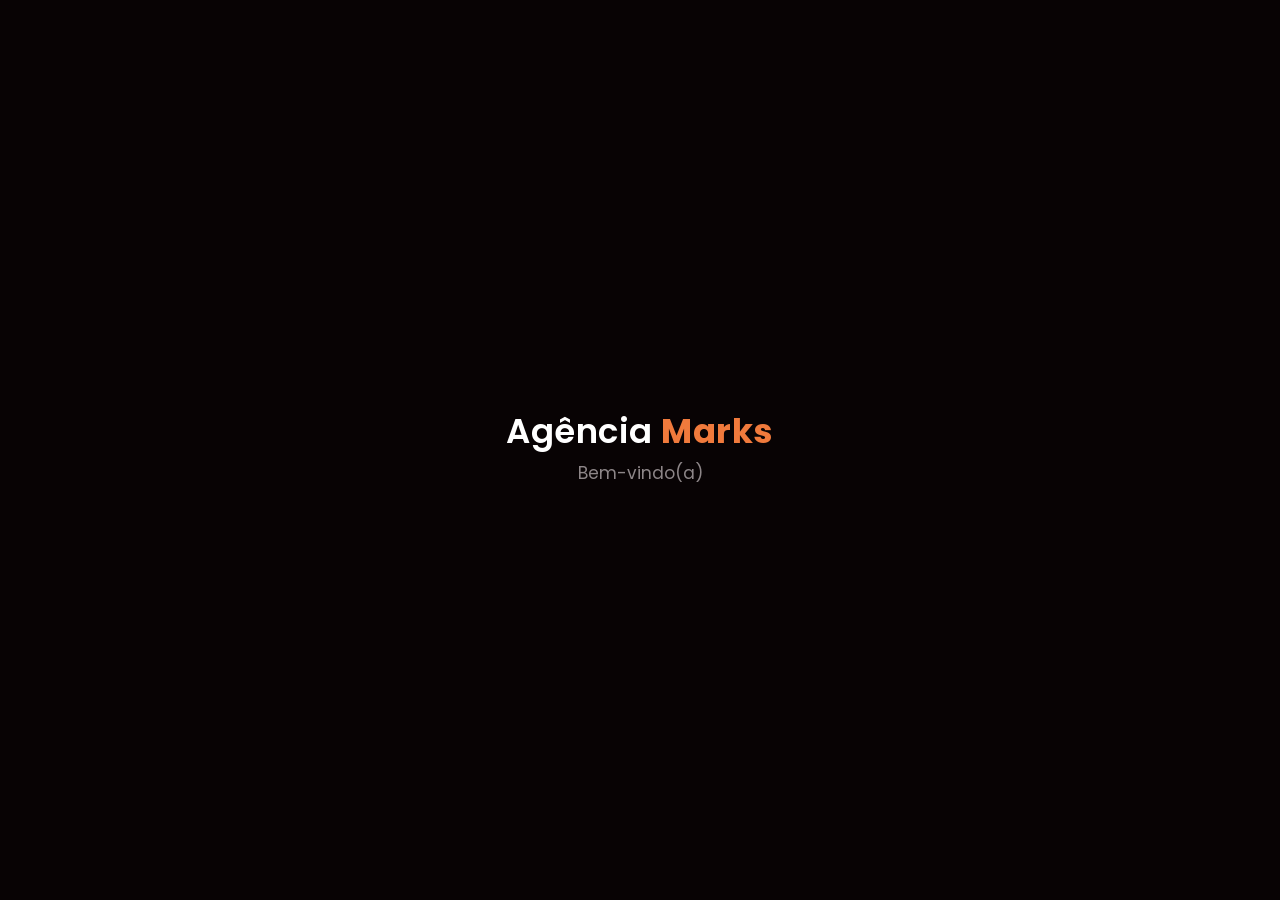
<file: index.html>
<!DOCTYPE html>
<html lang="pt-BR">
<head>
<meta charset="UTF-8">
<meta name="viewport" content="width=device-width, initial-scale=1, viewport-fit=cover">
<title>Agência Marks | Entrar</title>
<link rel="preconnect" href="https://fonts.googleapis.com">
<link rel="preconnect" href="https://fonts.gstatic.com" crossorigin>
<link href="https://fonts.googleapis.com/css2?family=Poppins:ital,wght@0,400;0,500;0,600;1,400&family=Inter:wght@400;500&display=swap" rel="stylesheet">
<style>
:root{
  color-scheme:dark;
  --bg:#080304;
  --field:#1c1617;
  --text:#fff;
  --muted:#8d8688;
  --orange:#f07a3c;
  --orange-soft:#f4a070;
  box-sizing:border-box;
  padding-top:env(safe-area-inset-top,0px);
  padding-bottom:env(safe-area-inset-bottom,0px);
}
*,*::before,*::after{box-sizing:inherit}
html,body{height:100%;margin:0}
html{scroll-padding-top:env(safe-area-inset-top,0px)}
body{background:var(--bg);color:var(--text);font-family:Inter,system-ui,sans-serif;overflow:hidden}

/* Boas-vindas */
#welcome{position:fixed;inset:0;z-index:10;display:flex;flex-direction:column;align-items:center;justify-content:center;gap:14px;background:var(--bg);text-align:center;padding:24px;opacity:1;transition:opacity .9s ease}
#welcome.out{opacity:0;pointer-events:none}
#welcome .brand{font:600 34px/1 Poppins,sans-serif;letter-spacing:.5px;animation:fade 1.2s ease both}
#welcome .brand b{color:var(--orange)}
#welcome p{margin:0;font:400 17px/1.4 Poppins,sans-serif;color:var(--muted);animation:fade 1.2s .6s ease both}
@keyframes fade{from{opacity:0}to{opacity:1}}

/* Layout */
main{display:grid;grid-template-columns:minmax(320px,420px) 1fr;height:100%}
.left{display:flex;flex-direction:column;justify-content:space-between;padding:28px 40px;overflow-y:auto}
.logo{font:600 22px/1 Poppins,sans-serif;letter-spacing:.3px}
.logo b{color:var(--orange)}
.form-wrap{margin:auto 0}
h1{font:500 38px/1.15 Poppins,sans-serif;margin:0 0 16px}
h1 em{font-style:italic;font-weight:400;color:var(--orange-soft)}
.sub{color:var(--muted);font-size:13px;line-height:1.55;margin:0 0 36px;max-width:300px}
form{display:flex;flex-direction:column;gap:12px;max-width:300px}
.field{position:relative}
input[type=text],input[type=password]{width:100%;height:40px;border:1px solid transparent;border-radius:8px;background:var(--field);color:var(--text);font:400 13px Inter,sans-serif;padding:0 40px 0 12px;outline:none;transition:border-color .2s}
input::placeholder{color:#7a7375}
input:focus-visible{border-color:var(--orange)}
.eye{position:absolute;right:6px;top:50%;transform:translateY(-50%);width:30px;height:30px;border:0;background:none;color:var(--muted);cursor:pointer;display:grid;place-items:center;border-radius:6px}
.eye:focus-visible{outline:2px solid var(--orange)}
.row{display:flex;justify-content:space-between;align-items:center;font-size:12px;margin-top:2px}
.check{display:flex;align-items:center;gap:8px;cursor:pointer}
.check input{appearance:none;width:15px;height:15px;border-radius:4px;background:var(--orange);display:grid;place-items:center;margin:0;cursor:pointer}
.check input:not(:checked){background:var(--field);box-shadow:inset 0 0 0 1px #3a3234}
.check input:checked::after{content:"";width:8px;height:4px;border-left:2px solid #fff;border-bottom:2px solid #fff;transform:rotate(-45deg) translate(1px,-1px)}
.check input:focus-visible{outline:2px solid #fff;outline-offset:2px}
a{color:var(--text);text-decoration:none}
a:hover{text-decoration:underline}
.btn{align-self:flex-start;margin-top:22px;height:36px;padding:0 22px;border:0;border-radius:8px;background:var(--orange);color:#fff;font:500 13px Inter,sans-serif;cursor:pointer;transition:filter .2s}
.btn:hover{filter:brightness(1.1)}
.btn:focus-visible{outline:2px solid #fff;outline-offset:2px}
.btn[disabled]{opacity:.7;cursor:wait}
.msg{min-height:18px;margin:0;font-size:12px;color:#ff9a8a}
.signup{font-size:12px;margin-top:44px}
.signup a{color:var(--orange)}
.copy{font-size:10px;line-height:1.5;color:#6a6264;margin:0}

/* Arte */
.right{position:relative;overflow:hidden;background:#050202}
.right svg{position:absolute;inset:0;width:100%;height:100%}

.stage{opacity:0;transition:opacity 1s ease}
.stage.in{opacity:1}

@media (max-width:760px){
  main{grid-template-columns:1fr}
  .right{position:fixed;inset:0;z-index:-1;opacity:.35}
  .left{padding:24px 24px}
  h1{font-size:32px}
}
@media (prefers-reduced-motion:reduce){
  #welcome,.stage{transition:none}
  #welcome .brand,#welcome p{animation:none}
}
</style>
</head>
<body>

<div id="welcome" aria-live="polite">
  <div class="brand">Agência <b>Marks</b></div>
  <p>Bem-vindo(a)</p>
</div>

<main class="stage" id="stage">
  <section class="left">
    <div class="logo">Agência <b>Marks</b></div>

    <div class="form-wrap">
      <h1>Gerencie sua empresa, <em>com mais inteligência</em></h1>
      <p class="sub">Uma ferramenta simples e poderosa para sua empresa atender, organizar e vender mais, tudo em um só lugar.</p>

      <form id="loginForm" novalidate>
        <div class="field">
          <input type="text" id="empresa" name="empresa" placeholder="Nome da empresa" autocomplete="organization" autocapitalize="off" autocorrect="off" spellcheck="false" aria-label="Nome da empresa">
        </div>
        <div class="field">
          <input type="password" id="key" name="key" placeholder="Sua key de acesso" autocomplete="current-password" autocapitalize="off" autocorrect="off" spellcheck="false" aria-label="Key de acesso">
          <button type="button" class="eye" id="toggle" aria-label="Mostrar key">
            <svg width="16" height="16" viewBox="0 0 24 24" fill="none" stroke="currentColor" stroke-width="2" stroke-linecap="round" stroke-linejoin="round"><path d="M2 12s3.5-7 10-7 10 7 10 7-3.5 7-10 7S2 12 2 12z"/><circle cx="12" cy="12" r="3"/></svg>
          </button>
        </div>
        <div class="row">
          <label class="check"><input type="checkbox" id="lembrar"> Lembrar de mim</label>
          <a href="#" id="esqueci">Esqueci minha key</a>
        </div>
        <p class="msg" id="msg" role="alert"></p>
        <button class="btn" type="submit" id="entrar">Entrar</button>
      </form>

      <p class="signup">Ainda não tem acesso? <a href="#" id="contato">Fale com a gente</a></p>
    </div>

    <p class="copy">Copyright © 2026 Agência Marks.<br>Todos os direitos reservados.</p>
  </section>

  <section class="right" aria-hidden="true">
    <svg viewBox="0 0 700 760" preserveAspectRatio="xMidYMid slice" xmlns="http://www.w3.org/2000/svg">
      <defs>
        <linearGradient id="g1" x1="0" y1="0" x2="1" y2="1">
          <stop offset="0" stop-color="#ff8a4a"/><stop offset=".45" stop-color="#7a2a10"/><stop offset="1" stop-color="#140604"/>
        </linearGradient>
        <linearGradient id="g2" x1="1" y1="0" x2="0" y2="1">
          <stop offset="0" stop-color="#e8622a"/><stop offset=".5" stop-color="#5c1e0c"/><stop offset="1" stop-color="#0c0403"/>
        </linearGradient>
        <linearGradient id="g3" x1="0" y1="1" x2="1" y2="0">
          <stop offset="0" stop-color="#ff7a3a"/><stop offset=".6" stop-color="#4a1809"/><stop offset="1" stop-color="#0a0303"/>
        </linearGradient>
        <filter id="soft" x="-20%" y="-20%" width="140%" height="140%"><feGaussianBlur stdDeviation="3"/></filter>
        <filter id="glow" x="-30%" y="-30%" width="160%" height="160%"><feGaussianBlur stdDeviation="22"/></filter>
      </defs>
      <rect width="700" height="760" fill="#050202"/>
      <!-- brilho de fundo -->
      <g filter="url(#glow)" opacity=".55" fill="none" stroke="#e8622a" stroke-linecap="round">
        <path d="M-40 60 C120 -40 300 0 360 130" stroke-width="70"/>
        <path d="M80 760 C240 600 520 700 780 560" stroke-width="80"/>
      </g>
      <!-- tubos -->
      <g fill="none" stroke-linecap="round" filter="url(#soft)">
        <path d="M-60 40 C80 -60 260 -20 330 110" stroke="url(#g1)" stroke-width="95"/>
        <path d="M720 20 C560 -50 440 40 520 190 C600 340 760 300 760 420" stroke="url(#g2)" stroke-width="90"/>
        <path d="M120 560 C60 380 150 210 330 215 C470 220 540 330 470 440 C400 550 270 500 300 400 C330 310 470 330 520 440 C560 530 640 560 780 500" stroke="url(#g3)" stroke-width="100"/>
        <path d="M-40 700 C150 600 380 640 520 720 C600 765 700 760 780 700" stroke="url(#g2)" stroke-width="85"/>
      </g>
      <!-- reflexos de borda -->
      <g fill="none" stroke-linecap="round" opacity=".5" stroke="#ffb27a">
        <path d="M-60 -2 C80 -100 260 -62 330 68" stroke-width="2"/>
        <path d="M120 515 C70 360 160 170 330 168" stroke-width="2"/>
        <path d="M-40 655 C150 555 380 595 520 675" stroke-width="2"/>
      </g>
    </svg>
  </section>
</main>

<script src="js/config.js"></script>
<script src="js/auth.js"></script>
<script src="js/login.js"></script>
</body>
</html>
</file>
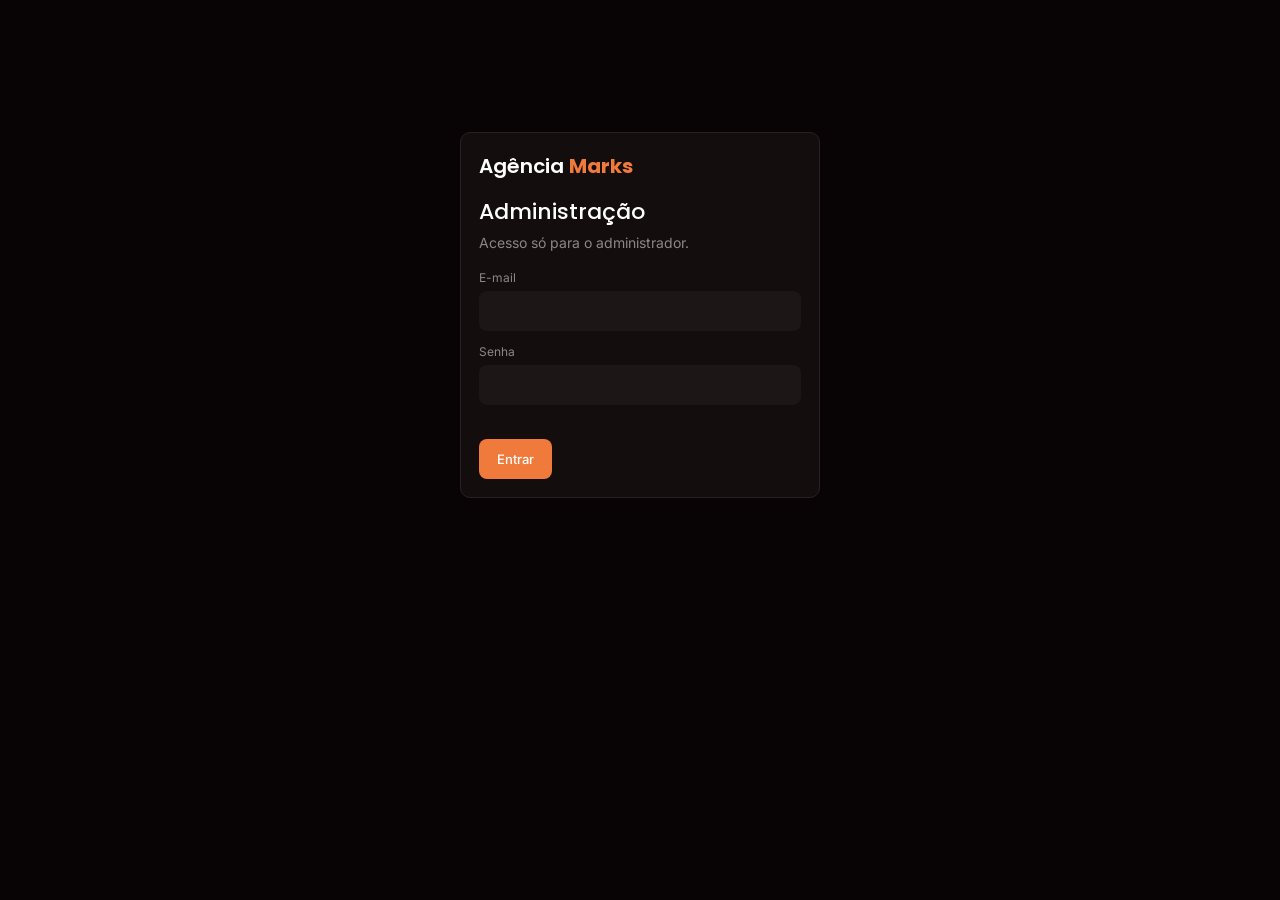
<file: admin.html>
<!DOCTYPE html>
<html lang="pt-BR">
<head>
<meta charset="UTF-8">
<meta name="viewport" content="width=device-width, initial-scale=1, viewport-fit=cover">
<meta name="robots" content="noindex,nofollow">
<title>Admin | Agência Marks</title>
<link href="https://fonts.googleapis.com/css2?family=Poppins:wght@500;600&family=Inter:wght@400;500&display=swap" rel="stylesheet">
<style>
:root{--bg:#080304;--card:#140d0e;--field:#1c1617;--line:#2a2022;--text:#fff;--muted:#8d8688;--orange:#f07a3c;color-scheme:dark;box-sizing:border-box;padding-top:env(safe-area-inset-top,0px);padding-bottom:env(safe-area-inset-bottom,0px)}
*,*::before,*::after{box-sizing:inherit}
body{margin:0;background:var(--bg);color:var(--text);font:14px/1.5 Inter,system-ui,sans-serif}
.wrap{max-width:980px;margin:0 auto;padding:24px 16px}
.logo{font:600 20px Poppins,sans-serif}.logo b{color:var(--orange)}
.top{display:flex;justify-content:space-between;align-items:center;margin-bottom:22px}
h1{font:500 22px Poppins,sans-serif;margin:0 0 4px}
h2{font:500 16px Poppins,sans-serif;margin:0 0 12px}
.card{background:var(--card);border:1px solid var(--line);border-radius:10px;padding:18px;margin-bottom:18px}
input,select{width:100%;height:40px;border:1px solid transparent;border-radius:8px;background:var(--field);color:var(--text);font:400 13px Inter,sans-serif;padding:0 12px;outline:none}
input:focus-visible,select:focus-visible{border-color:var(--orange)}
label{display:block;font-size:12px;color:var(--muted);margin:0 0 4px}
.grid{display:grid;grid-template-columns:repeat(auto-fit,minmax(200px,1fr));gap:12px;align-items:end}
.btn{height:40px;padding:0 18px;border:0;border-radius:8px;background:var(--orange);color:#fff;font:500 13px Inter,sans-serif;cursor:pointer}
.btn:hover{filter:brightness(1.1)}
.btn.ghost{background:none;border:1px solid var(--line)}
.btn.ghost:hover{border-color:var(--orange)}
.btn.sm{height:30px;padding:0 10px;font-size:12px}
.btn:focus-visible{outline:2px solid #fff;outline-offset:2px}
.msg{min-height:18px;margin:10px 0 0;font-size:12px;color:#ff9a8a}
.ok{color:#7ddc9a}
.rolagem{overflow-x:auto}
table{width:100%;border-collapse:collapse;min-width:640px}
th,td{text-align:left;padding:10px 8px;border-bottom:1px solid var(--line);vertical-align:middle}
th{color:var(--muted);font-weight:500;font-size:12px}
tr:last-child td{border-bottom:0}
.acoes{display:flex;gap:6px;flex-wrap:wrap}
.tag{display:inline-block;padding:2px 10px;border-radius:99px;font-size:12px;background:var(--field)}
.tag.on{color:#7ddc9a}.tag.off{color:#ff9a8a}
.nova{background:var(--field);border:1px dashed var(--orange);border-radius:8px;padding:12px;margin-top:14px;word-break:break-all;display:none}
.nova code{color:var(--orange);font-size:14px}
#login{max-width:360px;margin:12vh auto 0}
.hide{display:none}
</style>
</head>
<body>
<div class="wrap">

  <section id="login" class="card">
    <div class="logo" style="margin-bottom:14px">Agência <b>Marks</b></div>
    <h1>Administração</h1>
    <p style="color:var(--muted);margin:0 0 16px">Acesso só para o administrador.</p>
    <form id="fLogin" novalidate>
      <label for="email">E-mail</label>
      <input id="email" type="text" autocomplete="username" style="margin-bottom:12px">
      <label for="senha">Senha</label>
      <input id="senha" type="password" autocomplete="current-password">
      <p class="msg" id="mLogin" role="alert"></p>
      <button class="btn" type="submit" style="margin-top:6px">Entrar</button>
    </form>
  </section>

  <section id="painel" class="hide">
    <div class="top">
      <div class="logo">Agência <b>Marks</b> <span style="color:var(--muted);font:400 13px Inter,sans-serif">| Admin</span></div>
      <button class="btn ghost sm" id="sair">Sair</button>
    </div>

    <div class="card">
      <h2>Nova empresa</h2>
      <form id="fNova" novalidate>
        <div class="grid">
          <div><label for="nome">Nome da empresa</label><input id="nome" type="text" autocomplete="off"></div>
          <div><label for="nicho">Nicho</label><select id="nicho"></select></div>
          <div><button class="btn" type="submit" style="width:100%">Criar empresa e key</button></div>
        </div>
      </form>
      <p class="msg" id="mNova" role="alert"></p>
      <div class="nova" id="novaBox">
        Empresa criada. Key de acesso (mostrada agora para você copiar):<br>
        <code id="novaKey"></code><br>
        <button class="btn sm" id="copiarNova" style="margin-top:8px">Copiar key</button>
      </div>
    </div>

    <div class="card">
      <h2>Empresas</h2>
      <div class="rolagem">
        <table>
          <thead><tr><th>Empresa</th><th>Nicho</th><th>Status</th><th>Ações</th></tr></thead>
          <tbody id="lista"></tbody>
        </table>
      </div>
      <p class="msg" id="mLista" role="alert"></p>
    </div>
  </section>
</div>
<script src="js/config.js"></script>
<script src="js/admin.js"></script>
</body>
</html>
</file>
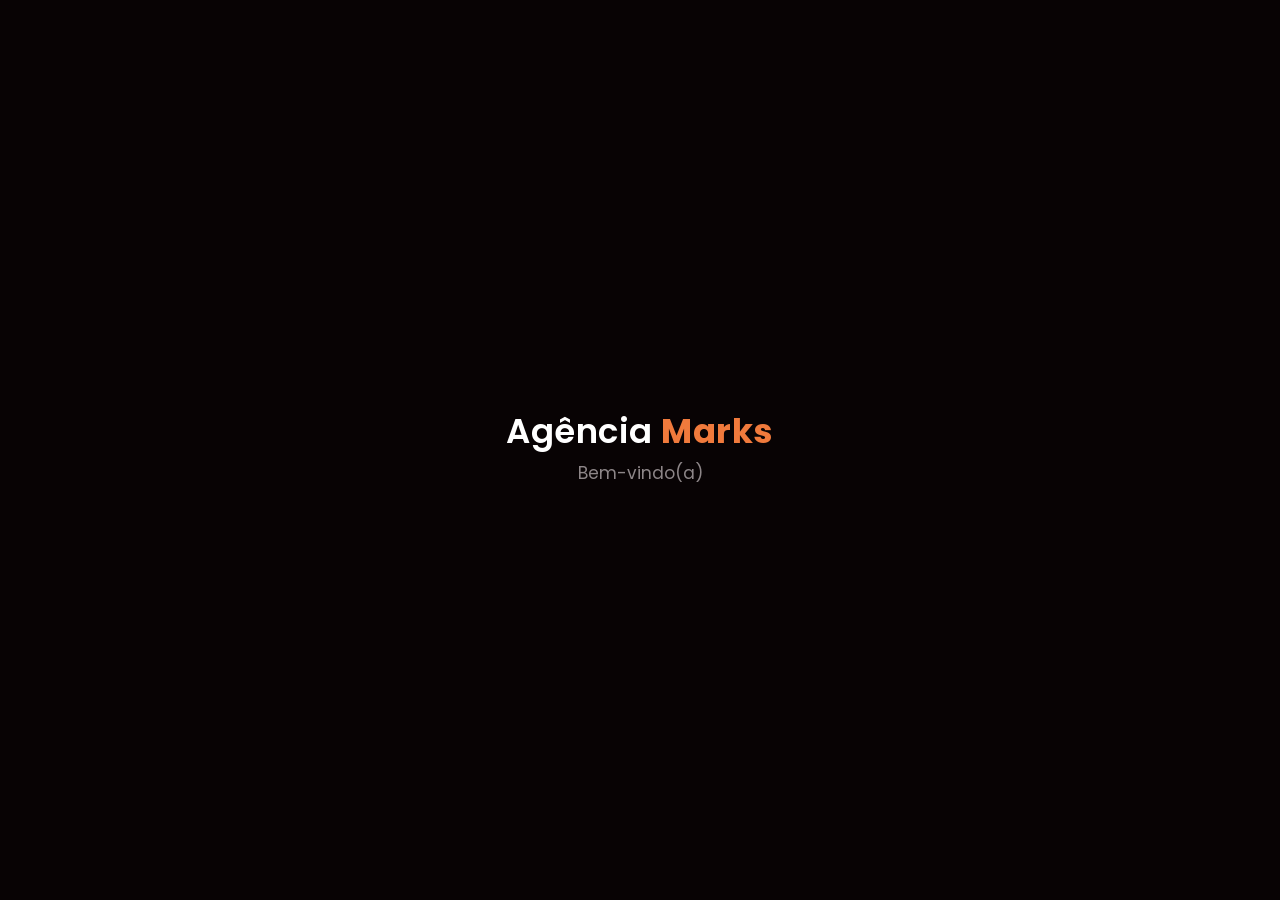
<file: dashboards/advocacia.html>
<!DOCTYPE html>
<html lang="pt-BR">
<head>
<meta charset="UTF-8">
<meta name="viewport" content="width=device-width, initial-scale=1, viewport-fit=cover">
<title>Agência Marks</title>
<link href="https://fonts.googleapis.com/css2?family=Poppins:wght@500;600&family=Inter:wght@400;500&display=swap" rel="stylesheet">
<link rel="stylesheet" href="../css/dashboard.css">
</head>
<body class="protegido">
<div id="app"></div>
<script src="../js/config.js"></script>
<script src="../js/auth.js"></script>
<script src="../js/nichos/advocacia.js"></script>
<script src="../js/dashboard-base.js"></script>
</body>
</html>
</file>
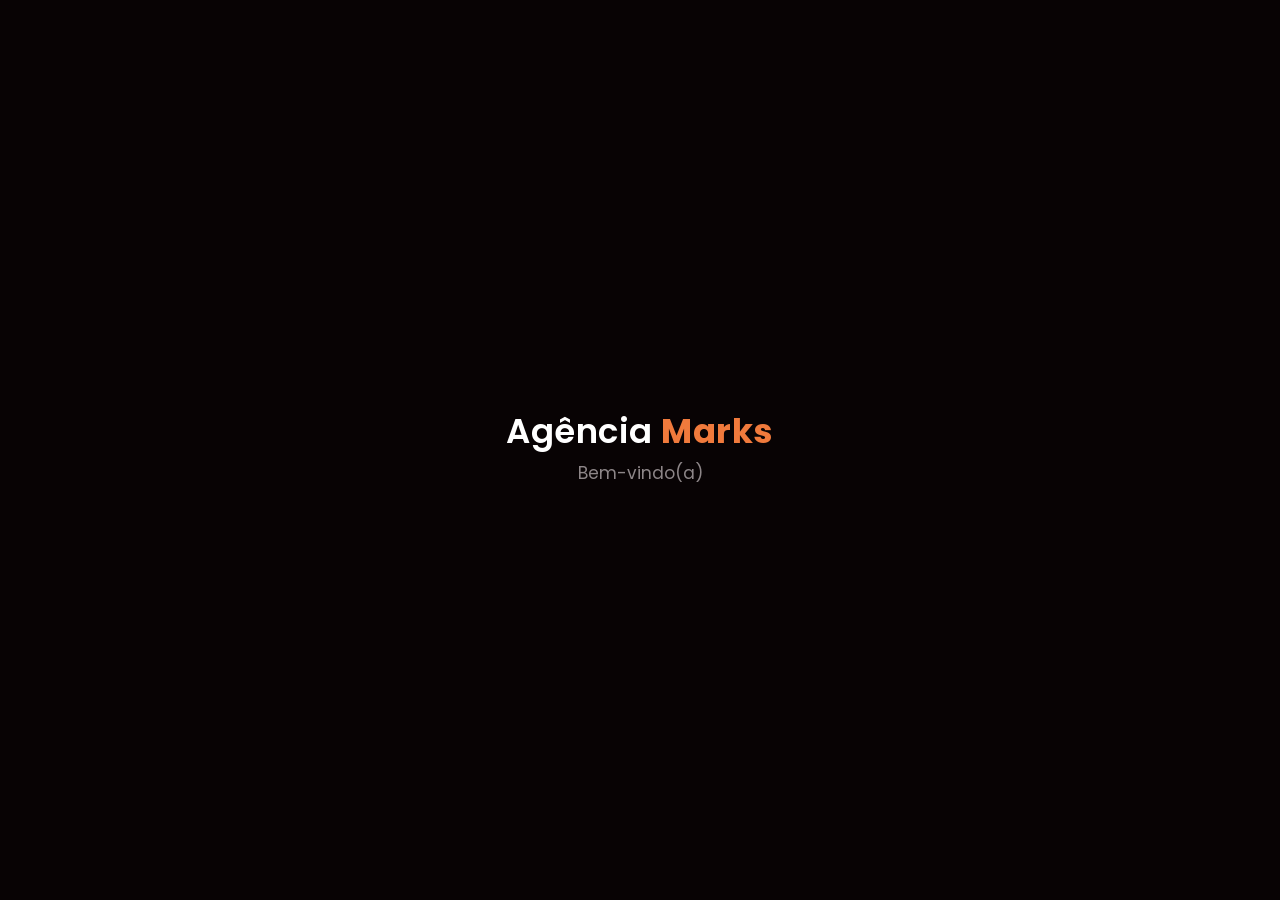
<file: dashboards/contabilidade.html>
<!DOCTYPE html>
<html lang="pt-BR">
<head>
<meta charset="UTF-8">
<meta name="viewport" content="width=device-width, initial-scale=1, viewport-fit=cover">
<title>Agência Marks</title>
<link href="https://fonts.googleapis.com/css2?family=Poppins:wght@500;600&family=Inter:wght@400;500&display=swap" rel="stylesheet">
<link rel="stylesheet" href="../css/dashboard.css">
</head>
<body class="protegido">
<div id="app"></div>
<script src="../js/config.js"></script>
<script src="../js/auth.js"></script>
<script src="../js/nichos/contabilidade.js"></script>
<script src="../js/dashboard-base.js"></script>
</body>
</html>
</file>
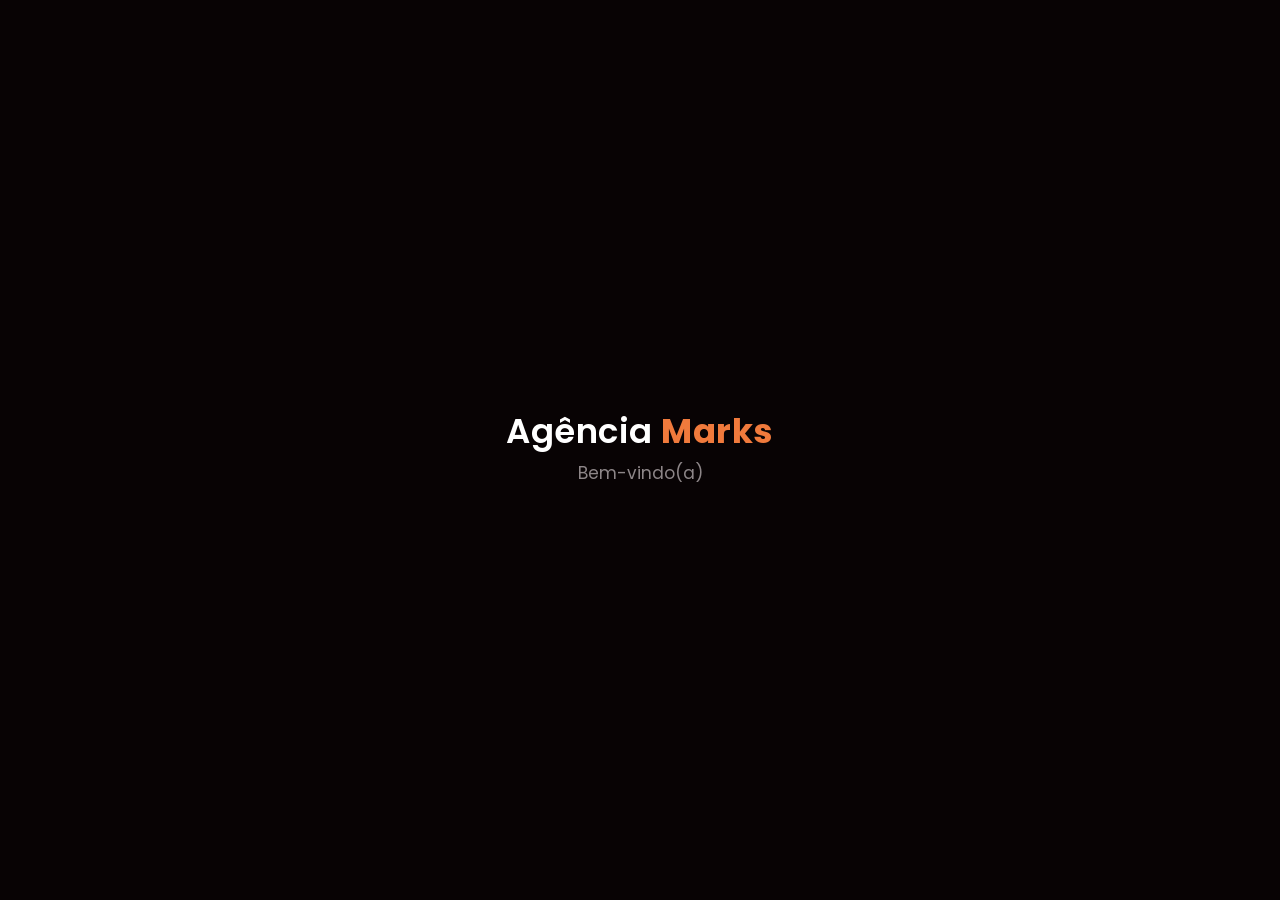
<file: dashboards/imobiliaria.html>
<!DOCTYPE html>
<html lang="pt-BR">
<head>
<meta charset="UTF-8">
<meta name="viewport" content="width=device-width, initial-scale=1, viewport-fit=cover">
<title>Agência Marks</title>
<link href="https://fonts.googleapis.com/css2?family=Poppins:wght@500;600&family=Inter:wght@400;500&display=swap" rel="stylesheet">
<link rel="stylesheet" href="../css/dashboard.css">
</head>
<body class="protegido">
<div id="app"></div>
<script src="../js/config.js"></script>
<script src="../js/auth.js"></script>
<script src="../js/nichos/imobiliaria.js"></script>
<script src="../js/dashboard-base.js"></script>
</body>
</html>
</file>
<file: css/dashboard.css>
:root{--bg:#080304;--card:#140d0e;--line:#2a2022;--text:#fff;--muted:#8d8688;--orange:#f07a3c;color-scheme:dark;box-sizing:border-box;padding-top:env(safe-area-inset-top,0px);padding-bottom:env(safe-area-inset-bottom,0px)}
*,*::before,*::after{box-sizing:inherit}
body{margin:0;background:var(--bg);color:var(--text);font:14px/1.5 Inter,system-ui,sans-serif}
body.protegido{visibility:hidden}
#app{display:grid;grid-template-columns:230px 1fr;min-height:100vh}
.side{border-right:1px solid var(--line);padding:24px 16px}
.logo{font:600 20px Poppins,sans-serif;margin:0 8px 28px}
.logo b{color:var(--orange)}
.side nav{display:flex;flex-direction:column;gap:4px}
.side a{color:var(--muted);text-decoration:none;padding:9px 12px;border-radius:8px}
.side a:hover{color:var(--text)}
.side a.on{background:var(--card);color:var(--text);box-shadow:inset 3px 0 0 var(--orange)}
.side a:focus-visible,.sair:focus-visible{outline:2px solid var(--orange)}
.conteudo{padding:28px 32px;min-width:0}
.topo{display:flex;justify-content:space-between;align-items:flex-start;gap:16px;margin-bottom:24px}
.topo h1{font:500 26px/1.2 Poppins,sans-serif;margin:0}
.topo p{margin:4px 0 0;color:var(--muted)}
.sair{background:none;border:1px solid var(--line);color:var(--text);padding:8px 16px;border-radius:8px;cursor:pointer;font:inherit}
.sair:hover{border-color:var(--orange)}
.kpis{display:grid;grid-template-columns:repeat(auto-fit,minmax(150px,1fr));gap:14px;margin-bottom:24px}
.kpi{background:var(--card);border:1px solid var(--line);border-radius:10px;padding:16px}
.kpi span{display:block;color:var(--muted);font-size:12px}
.kpi strong{display:block;font:600 28px Poppins,sans-serif;margin-top:6px;color:var(--orange)}
.painel{background:var(--card);border:1px solid var(--line);border-radius:10px;padding:18px;margin-bottom:18px}
.painel h2{font:500 16px Poppins,sans-serif;margin:0 0 12px}
.rolagem{overflow-x:auto}
table{width:100%;border-collapse:collapse;min-width:460px}
th,td{text-align:left;padding:10px 8px;border-bottom:1px solid var(--line)}
th{color:var(--muted);font-weight:500;font-size:12px}
tr:last-child td{border-bottom:0}
.aviso{color:var(--muted);font-size:12px;margin:12px 0 0}
@media (max-width:800px){
  #app{grid-template-columns:1fr}
  .side{border-right:0;border-bottom:1px solid var(--line);padding:16px}
  .logo{margin-bottom:12px}
  .side nav{flex-direction:row;overflow-x:auto;white-space:nowrap}
  .conteudo{padding:20px 16px}
}
</file>
